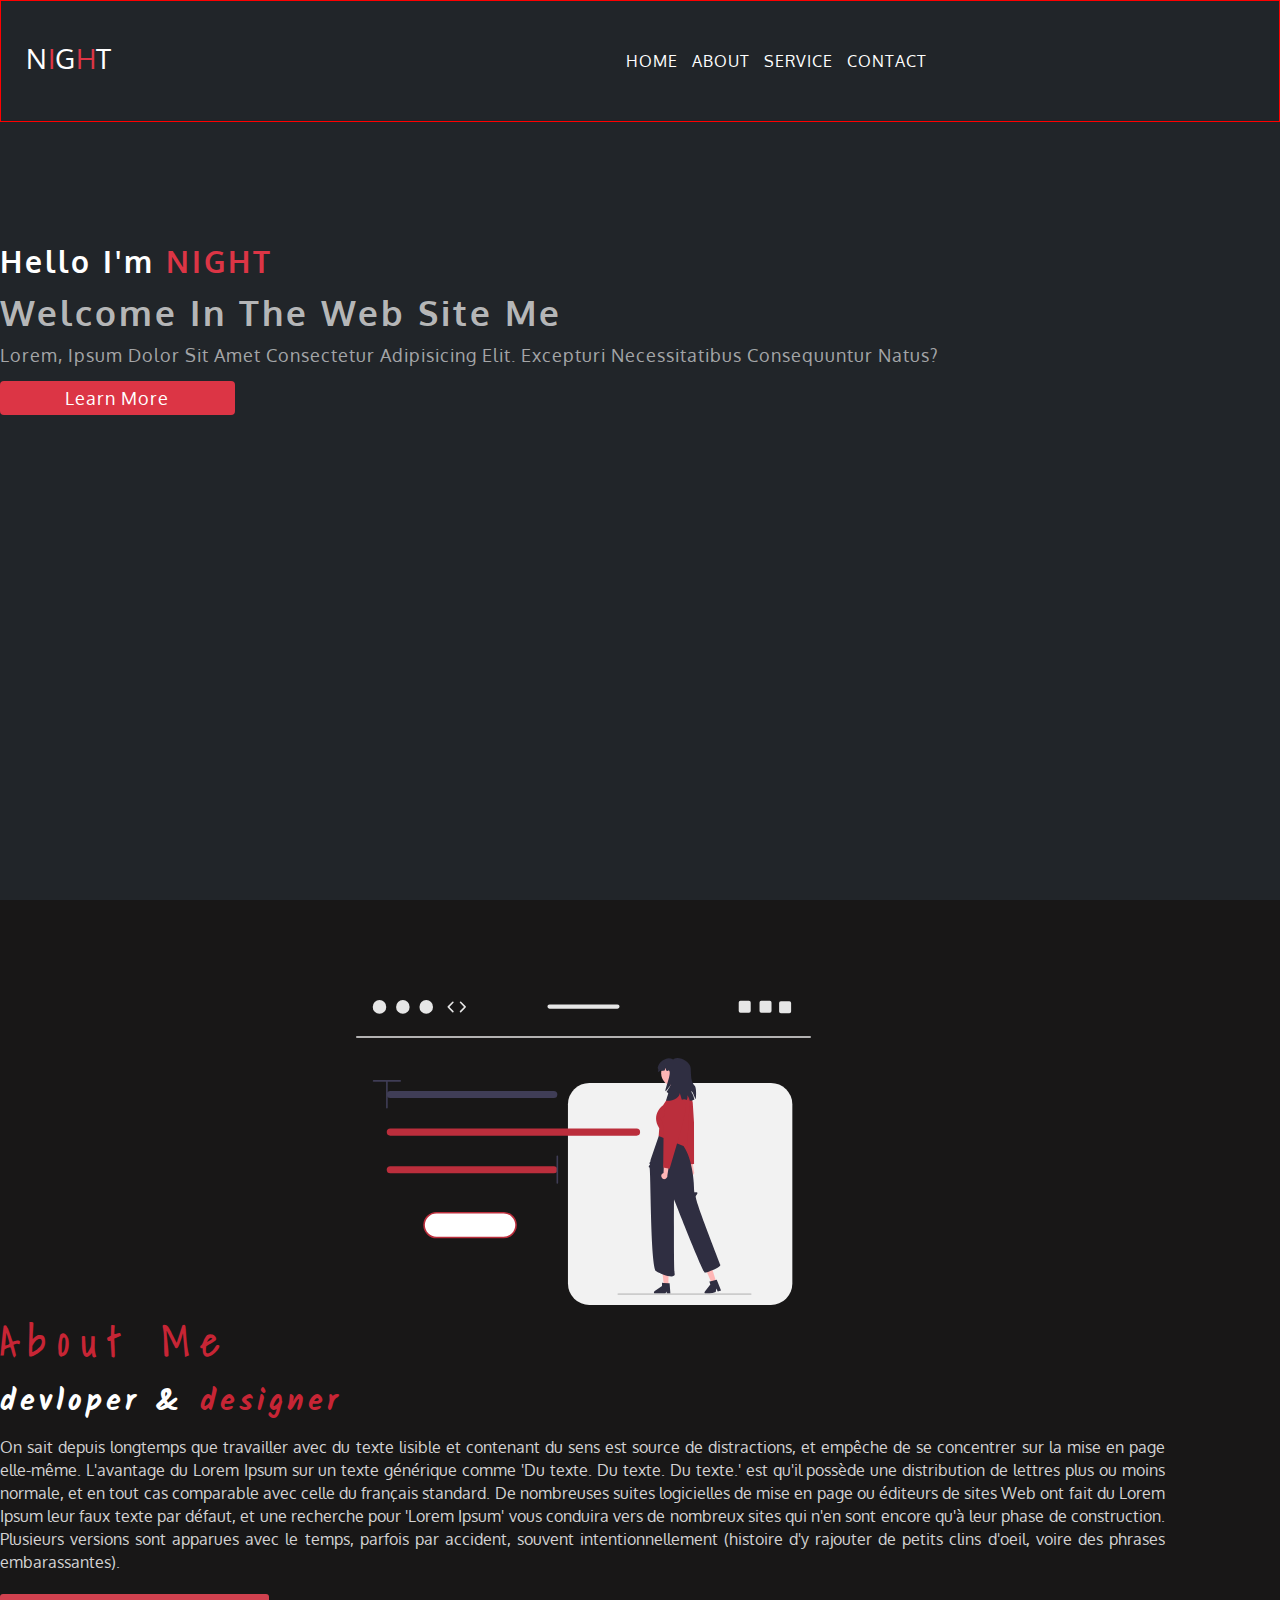
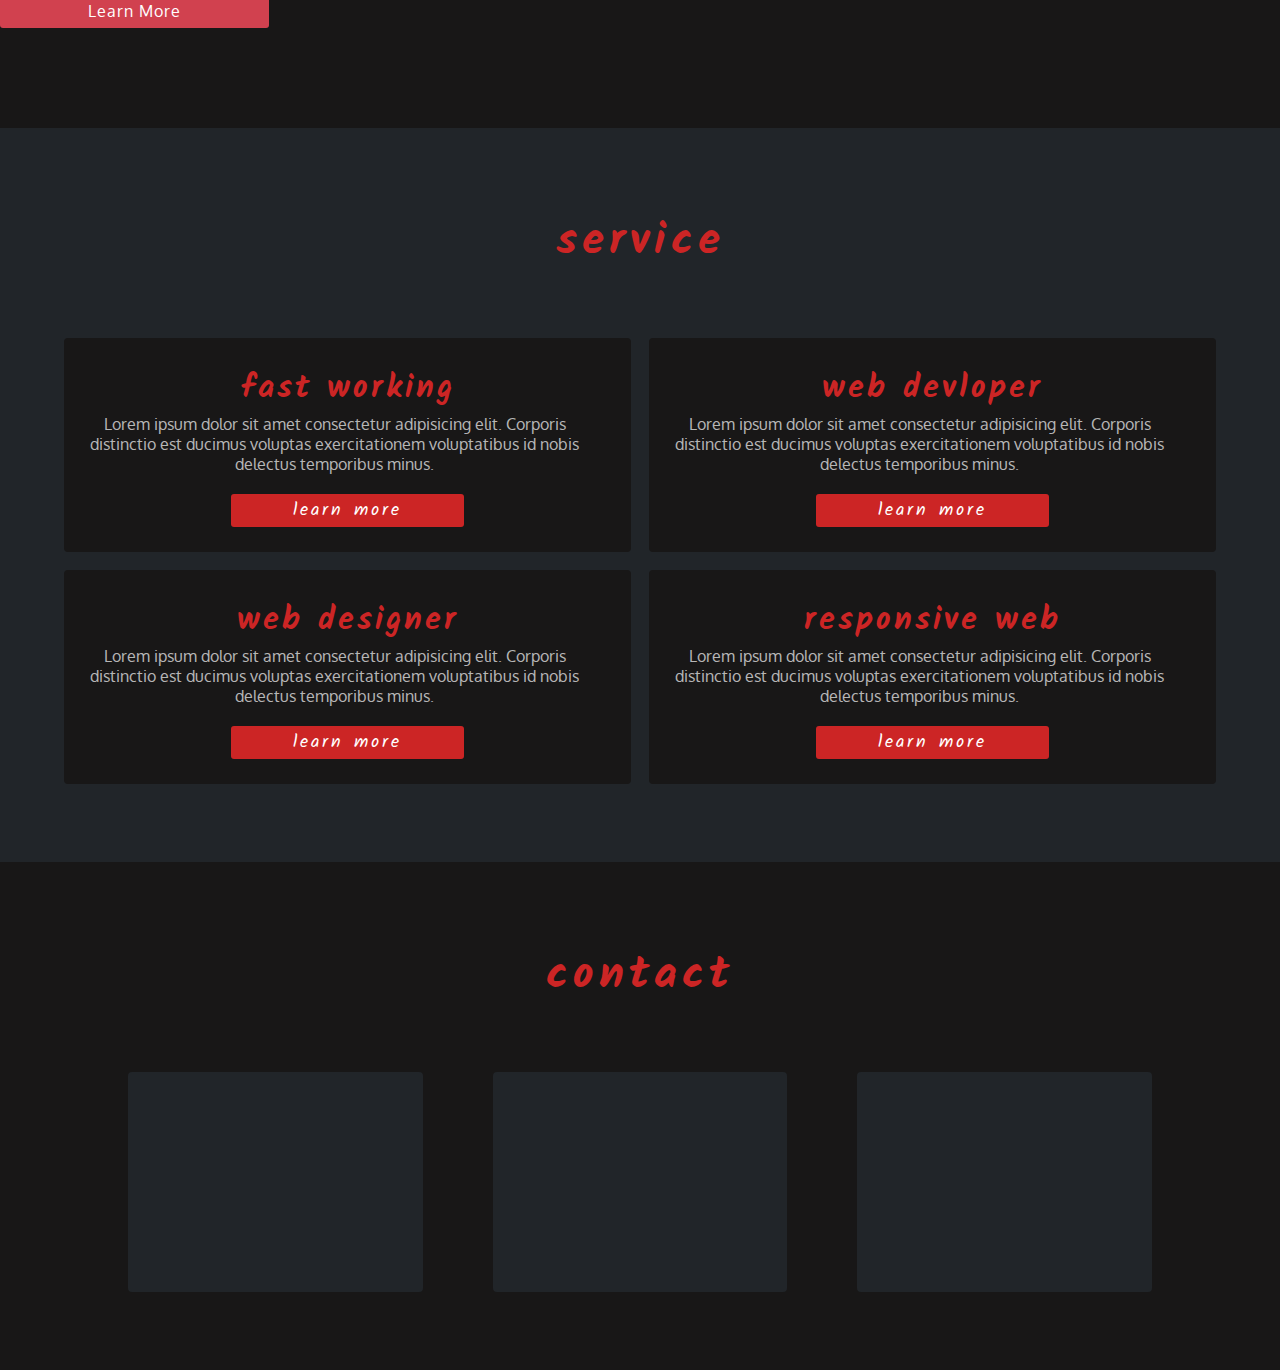
<file: index.html>
<!DOCTYPE html>
<html lang="en">
<head>
    <meta charset="UTF-8">
    <meta http-equiv="X-UA-Compatible" content="IE=edge">
    <meta name="viewport" content="width=device-width, initial-scale=1.0">
    <meta name="descriptions" content=".................">
    <meta name="keywords" content="night, sitewebnight, nighto">
    <link rel="stylesheet" href="header.css">
    <link rel="stylesheet" href="about.css">
    <link rel="stylesheet" href="service.css">
    <link rel="stylesheet" href="contact.css">
    <link rel="stylesheet" href="responsive-servicec.css">
    <link rel="stylesheet" href="responsive-about.css">
    <link rel="stylesheet" href="responsive-header.css">
    <link rel="stylesheet" href="responsive-contact.css">
    <link rel="stylesheet" href="https://cdnjs.cloudflare.com/ajax/libs/font-awesome/6.1.1/css/all.min.css" integrity="sha512-KfkfwYDsLkIlwQp6LFnl8zNdLGxu9YAA1QvwINks4PhcElQSvqcyVLLD9aMhXd13uQjoXtEKNosOWaZqXgel0g==" crossorigin="anonymous" referrerpolicy="no-referrer" /> 
    <link rel="preconnect" href="https://fonts.gstatic.com" crossorigin>
    <link href="https://fonts.googleapis.com/css2?family=Kalam:wght@300;400&family=Oxygen:wght@300;400;700&family=Shadows+Into+Light&display=swap" rel="stylesheet">
    <title>Document</title>
</head>
<body>
    <header class="header">
        <nav class="navbar">
            <div class="logo">
                <a href="#">n<span>i</span>g<span>h</span>t</a>
            </div>
            <div class="container-list">
            <ul>
                <li><a href="#">home</a></li>
                <li><a href="#about">about</a></li>
                <li><a href="#service">service</a></li>
                <li><a href="#contact">contact</a></li>
            </ul>
            <div class="icon-navbar">
                <a href="login.html" title="Click Here To Login"><i class="fa-solid fa-user"></i></a>
            </div>
            <div class="search">
                <input type="search" placeholder="Type To Search">
                <button class="btn">Search</button>
            </div>
            </div>
        </nav>
        <div class="content">
            <div class="title">
                <h4>hello i'm <span>night</span></h4>
                <h1>welcome in the web site me</h1>
                <p>Lorem, ipsum dolor sit amet consectetur adipisicing elit. Excepturi necessitatibus consequuntur natus?</p>
                <button>learn more</button>
            </div>
            <div class="img-title">
                <img src="header.svg" alt="...">
            </div>
        </div>
    </header>


    <section class="about" id="about">
        <div class="max-width-about">
            <div class="container-about">
                <div class="img-about">
                    <img src="about.svg" alt="">
                </div>
                <div class="title-about">
                    <h1>about me</h1>
                    <h2>devloper & <span>designer</span></h2>
                    <p>On sait depuis longtemps que travailler avec du texte lisible et contenant du sens est source de distractions, et empêche de se concentrer sur la mise en page elle-même. L'avantage du Lorem Ipsum sur un texte générique comme 'Du texte. Du texte. Du texte.' est qu'il possède une distribution de lettres plus ou moins normale, et en tout cas comparable avec celle du français standard. De nombreuses suites logicielles de mise en page ou éditeurs de sites Web ont fait du Lorem Ipsum leur faux texte par défaut, et une recherche pour 'Lorem Ipsum' vous conduira vers de nombreux sites qui n'en sont encore qu'à leur phase de construction. Plusieurs versions sont apparues avec le temps, parfois par accident, souvent intentionnellement (histoire d'y rajouter de petits clins d'oeil, voire des phrases embarassantes).
                    </p>
                    <button>learn more</button>
                </div>
            </div>
        </div>
    </section>

    <section class="service" id="service">
        <div class="max-width-service">
            <h1>service</h1>
            <div class="container-service">
                <div class="card">
                    <div class="title-card">
                        <i class="fa-solid fa-gears"></i>
                        <h2>fast working</h2>
                        <p>Lorem ipsum dolor sit amet consectetur adipisicing elit. Corporis distinctio est ducimus voluptas exercitationem voluptatibus id nobis delectus temporibus minus.</p>
                        <button>learn more</button>
                    </div>
                </div>
                <div class="card">
                    <div class="title-card">
                        <i class="fa-solid fa-laptop"></i>
                        <h2>web devloper</h2>
                        <p>Lorem ipsum dolor sit amet consectetur adipisicing elit. Corporis distinctio est ducimus voluptas exercitationem voluptatibus id nobis delectus temporibus minus.</p>
                        <button>learn more</button>
                    </div>
                </div>
                <div class="card">
                    <div class="title-card">
                        <i class="fa-solid fa-palette"></i>
                        <h2>web designer</h2>
                        <p>Lorem ipsum dolor sit amet consectetur adipisicing elit. Corporis distinctio est ducimus voluptas exercitationem voluptatibus id nobis delectus temporibus minus.</p>
                        <button>learn more</button>
                    </div>
                </div>
                <div class="card">
                    <div class="title-card">
                        <i class="fa-solid fa-mobile"></i>
                        <h2>responsive web</h2>
                        <p>Lorem ipsum dolor sit amet consectetur adipisicing elit. Corporis distinctio est ducimus voluptas exercitationem voluptatibus id nobis delectus temporibus minus.</p>
                        <button>learn more</button>
                    </div>
                </div>
            </div>
        </div>
    </section>

    <section class="contact" id="contact">
        <div class="max-width-contact">
            <h1>contact</h1>
            <div class="container-contact">
                <div class="card-contact">
                    <div class="box-contact">
                        <i class="fa-regular fa-envelope"></i>
                        <p>dispobible</p>
                    </div>
                </div>
                <div class="card-contact">
                    <div class="box-contact">
                        <i class="fa-solid fa-phone"></i>
                        <p>dispobible</p>
                    </div>
                </div>
                <div class="card-contact">
                    <div class="box-contact">
                        <i class="fa-solid fa-location-dot"></i>
                        <p>dispobible</p>
                    </div>
                </div>
            </div>
        </div>
    </section>
</body>
</html>
</file>
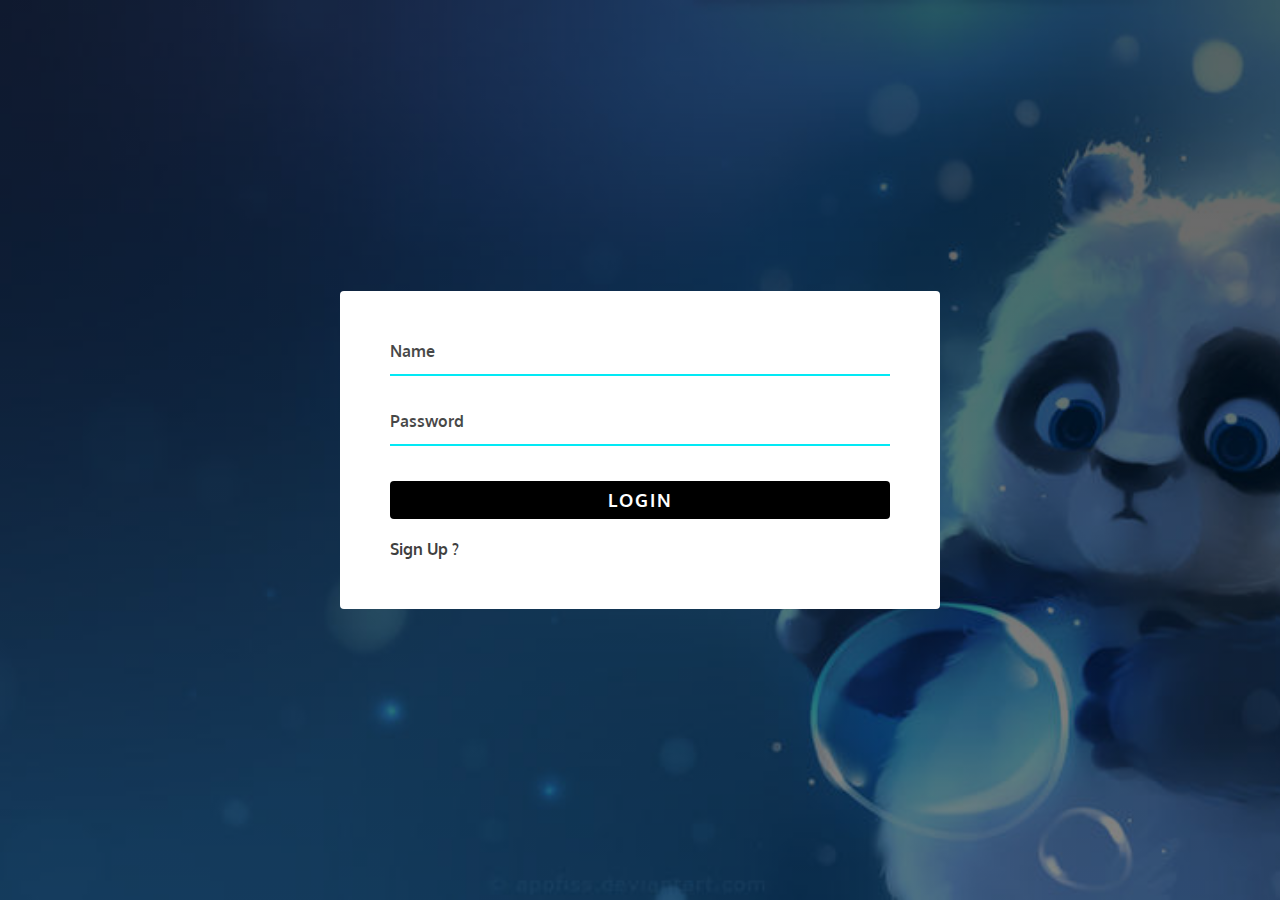
<file: login.html>
<!DOCTYPE html>
<html lang="en">
<head>
    <!-- page login -->
    <meta charset="UTF-8">
    <meta http-equiv="X-UA-Compatible" content="IE=edge">
    <meta name="viewport" content="width=device-width, initial-scale=1.0">
    <link rel="stylesheet" href="login.css">
    <link href="https://fonts.googleapis.com/css2?family=Oxygen:wght@300&display=swap" rel="stylesheet">
    <title>Document</title>
</head>
<body>
    <div class="center">
        <form>
            <div class="name">
            <input type="text">
            <label>Name</label>
            </div>
            <div class="pass">
            <input type="password">
            <label>Password</label>
            </div>
            <div class="links">
            <a href="index.html" class="login">Login</a>
            <a href="index.html" class="sign">Sign Up ?</a>
            </div>
        </form>
    </div>
</body>
</html>
</file>
<file: header.css>
*{
    margin: 0;
    padding: 0;
    box-sizing: border-box;
    font-family: 'Oxygen';
    scroll-behavior: smooth;
}


:root{
--bs-blue: #0d6efd;
--bs-indigo: #6610f2;
--bs-purple: #6f42c1;
--bs-pink: #d63384;
--bs-red: #dc3545;
--bs-orange: #fd7e14;
--bs-yellow: #ffc107;
--bs-green: #198754;
--bs-teal: #20c997;
--bs-cyan: #0dcaf0;
--bs-white: #fff;
--bs-gray: #6c757d;
--bs-gray-dark: #343a40;
--bs-gray-100: #f8f9fa;
--bs-gray-200: #e9ecef;
--bs-gray-300: #dee2e6;
--bs-gray-400: #ced4da;
--bs-gray-500: #adb5bd;
--bs-gray-600: #6c757d;
--bs-gray-700: #495057;
--bs-gray-800: #343a40;
--bs-gray-900: #212529;
--bs-primary: #0d6efd;
--bs-secondary: #6c757d;
--bs-success: #198754;
--bs-info: #0dcaf0;
--bs-warning: #ffc107;
--bs-danger: #dc3545;
--bs-light: #f8f9fa;
--bs-dark: #212529;
}

.header{
    background-color: var(--bs-dark);
    height: 100vh;
    width: 100%;
}

.navbar{
    display: flex;
    justify-content: space-between;
    align-items: center;
    padding: 30px 200px;
    width: 100%;
}

.logo a{
    color: white;
    text-decoration: none;
    text-transform: uppercase;
    font-size: 28px;
    letter-spacing: 0.6px;
}

.logo span{
    color: var(--bs-danger);
}

.navbar ul li{
    display: inline-block;
    list-style: none;
}

.navbar ul li a{
    color: white;
    text-transform: uppercase;
    text-decoration: none;
    font-weight: 500;
    letter-spacing: 1px;
    margin-left: 10px;
}

.navbar ul li a:hover{
    color: var(--bs-danger);
}

.container-list{
    display: flex;
    align-items: center;
    justify-content: space-between;
    flex-wrap: wrap;
    padding: 20px;
    width: 55%; 
}

.container-list .icon-navbar i{
    color: #fff;
    font-size: 20px;
    margin-left: 130px;
    cursor: pointer;
}

.container-list .icon-navbar i:hover{
    color: var(--bs-danger);
}

.container-list .search  input{
    padding: 6.1px 7px;
    width: 219px;
    border: none;
    border-top-left-radius: 3px;
    border-bottom-left-radius: 3px;
}

.container-list .search{
    display: flex;
    align-items: center;
}

.container-list .search .btn{
    padding: 0px 12px;
    border: none;
    border-top-right-radius: 3px;
    border-bottom-right-radius: 3px;
    cursor: pointer;
    background-color: var(--bs-danger);
    color: #fff;
    text-transform: capitalize;
    letter-spacing: 1px;
    height: 30px;
    width: 75px;
}

.container-list .search .btn:hover{
    background-color: #bb2e3c;
}

.container-list .search:focus{
    outline: none;
    border: none;
}

.container-list .search input:focus{
    border: none;
    outline: none;
}

.content{
    display: flex;
    justify-content: space-between;
    align-items: center;
    width: 90%;
    padding-top: 120px;
    margin: auto;
}

.img-title img{
    width: 90%;
}

.title h4{
    color: white;
    font-size: 30px;
    letter-spacing: 3px;
    margin-bottom: 10px;
    text-transform: capitalize;
}

.title span{
    color: var(--bs-danger);
    text-transform: uppercase;
}

.title h1{
    color: rgba(216, 216, 216, 0.836);
    font-size: 40px;
    letter-spacing: 3px;
    text-transform: capitalize;
    margin-bottom: 10px;
}

.title p{
    font-size: 18px;
    text-transform: capitalize;
    color: rgba(255, 255, 255, 0.603);
    letter-spacing: 1px;
    width: 75%;
    text-align: left;
    margin-bottom: 15px;
}

.title button{
    background-color: var(--bs-danger);
    color: white;
    border: none;
    border-radius: 4px;
    padding: 6px 0px;
    width: 15%;
    font-size: 18px;
    letter-spacing: 1px;
    text-transform: capitalize;
    cursor: pointer;
}

.title button:hover{
    background-color: #dc3546bd;
}
</file>
<file: about.css>
.about{
    background-color: rgb(24, 23, 23);
    padding: 100px 0;
    color: white;
    width: 100%;
}

.max-width-about{
    width: 70%;
    margin: auto;
}

.about .max-width-about .container-about{
    display: flex;
    justify-content: space-between;
    align-items: center;
}

.title-about{
    width: 45%;
}

.title-about h1{
    text-transform: capitalize;
    font-size: 40px;
    margin-bottom: 5px;
    letter-spacing: 12px;
    color: #c72535;
    font-family: 'Shadows Into Light';
}

.title-about h2{
    font-family: 'Kalam';
    letter-spacing: 4px;
    margin-bottom: 10px;
    font-size: 30px;
}

.title-about span{
    font-family: 'Kalam';
    letter-spacing: 4px;
    color: #c72535;
    font-size: 30px;
}

.title-about p{
    text-align: left;
    width: 91%;
    text-align: justify;
    line-height: 23px;
    color: rgba(255, 255, 255, 0.822);
    margin-bottom: 20px;
}

.title-about button{
    padding: 7px 0px;
    width: 21%;
    border: none;
    font-size: 16px;
    border-radius: 3px;
    background-color: #d1414f;
    color: #fff;
    text-transform: capitalize;
    letter-spacing: 1px;
    cursor: pointer;
}

.title-about button:hover{
    background-color: #c72535;
}
</file>
<file: service.css>
.service{
    padding: 78px 0;
    background-color: #212529;
    width: 100%;
}

.max-width-service{
    width: 90%;
    margin: auto;
}

.max-width-service h1{
    font-size: 45px;
    letter-spacing: 5px;
    color: rgb(204, 37, 37);
    text-align: center;
    font-family: 'Kalam';
    margin-bottom: 60px;
}

.container-service{
    display: grid;
    grid-template-columns: repeat(auto-fit, minmax(250px, 1fr));
    column-gap: 18px;
}

.card{
    background-color: rgb(24, 23, 23);
    padding: 25px;
    border-radius: 3px;
    border-radius: 4px;
}

.title-card{
    text-align: center;
}

.title-card i{
    font-size: 65px;
    margin-bottom: 20px;
    color: rgb(199, 29, 29);
}

.title-card h2{
    color: rgb(204, 37, 37);
    font-family: 'Kalam';
    letter-spacing: 3px;
    font-size: 32px;
}

.title-card p{
    color: rgba(255, 255, 255, 0.705);
    width: 95%;
    margin-bottom: 20px;
}

.title-card button{
    background-color: rgb(204, 37, 37);
    color: white;
    padding: 2px 0;
    width: 45%;
    border: none;
    border-radius: 3px;
    font-size: 18px;
    letter-spacing: 3px;
    font-family: 'Kalam';
}

.title-card button:hover{
    background-color: rgba(204, 37, 37, 0.678);
}
</file>
<file: contact.css>
.contact{
    background-color: rgb(24, 23, 23);
    padding: 78px 0;
    width: 100%;
}

.max-width-contact h1{
    font-size: 45px;
    letter-spacing: 5px;
    color: rgb(204, 37, 37);
    text-align: center;
    font-family: 'Kalam';
    margin-bottom: 60px;
}

.container-contact{
    width: 80%;
    margin: auto;
    display: grid;
    grid-template-columns: repeat(auto-fit, minmax(280px, 1fr));
    column-gap: 70px;
}

.card-contact{
    height: 220px;
    position: relative;
    border-radius: 4px;
    background-color: #212529;
}

.card-contact:hover{
    transform: translateY(-2px);
}

.box-contact i{
    color: rgb(204, 37, 37);
    position: absolute;
    left: 50%;
    top: 50%;
    transform: translate(-50%,-50%);
    font-size: 60px;
    cursor: pointer;
}
.box-contact p{
    background-color: rgb(204, 37, 37);
    height: 40px;
    text-align: center;
    position: absolute;
    bottom: 0;
    width: 100%;
    line-height: 40px;
    font-size: 18px;
    letter-spacing: 1px;
    color: #fff;
    z-index: -1;
    transition: 0.6s;
}
</file>
<file: responsive-servicec.css>
@media (max-width: 1480px){
    .container-service{
        display: grid;
        grid-template-columns: repeat(2, 1fr);
        column-gap: 18px;
        row-gap: 18px;
    }
}

@media (max-width: 1300px){
    .container-service{
        display: grid;
        grid-template-columns: repeat(2, 1fr);
        column-gap: 18px;
        row-gap: 18px;
    }
}

@media (max-width: 600px){
    .container-service{
        display: grid;
        grid-template-columns: repeat(1, 1fr);
        column-gap: 18px;
        row-gap: 18px;
    }
}
</file>
<file: responsive-about.css>
@media (max-width: 1480px){
    .max-width-about{
        width: 90%;
    }

    
}

@media (max-width: 1300px){
    .max-width-about{
        width: 100%;
    }
    
    .container-about{
        display: flex;
        flex-direction: column;
    }
    
    .img-about img{
        width: 80%;
    }
    
    .title-about{
        width: 100%;
    }

    .icon-navbar{
        position: absolute;
        right: 50px;
    }
}

@media (max-width: 600px){
    .max-width-about{
        width: 100%;
    }
    
    .container-about{
        display: flex;
        flex-direction: column;
    }
    
    .img-about img{
        width: 80%;
    }
    
    .title-about{
        width: 100%;
    }
}
</file>
<file: responsive-header.css>
@media (max-width: 1480px){
    .container-list .search{
        display: none;
    }
}


@media (max-width: 1300px){
    .header{
        background-color: var(--bs-dark);
        height: 100vh;
        width: 100%;
    }

    .navbar{
        width: 100%;
        border: solid 1px red;
        position: relative;
    }

    
    .logo a{
        display: inline-block;
        position: absolute;
        left: 25px;
        bottom: 45px;
    }
    
    .logo span{
        color: var(--bs-danger);
    }
    
    .navbar ul li{
        display: inline-block;
        list-style: none;
    }

    
    .container-list .search{
        display: none;
    }
    
    
    
    .content{
        display: flex;
        justify-content: space-between;
        align-items: center;
        width: 100%;
        padding-top: 120px;
        margin: auto;
    }
    
    .img-title img{
        display: none;
    }
    
    .title h4{
        color: white;
        font-size: 30px;
        letter-spacing: 3px;
        margin-bottom: 10px;
        text-transform: capitalize;
    }

    
    .title h1{
        color: rgba(216, 216, 216, 0.836);
        font-size: 35px;
        letter-spacing: 3px;
        text-transform: capitalize;
        margin-bottom: 10px;
    }
    
    .title p{
        font-size: 18px;
        text-transform: capitalize;
        color: rgba(255, 255, 255, 0.603);
        letter-spacing: 1px;
        width: 100%;
        text-align: left;
        margin-bottom: 15px;
    }
    
    .title button{
        background-color: var(--bs-danger);
        color: white;
        border: none;
        border-radius: 4px;
        padding: 6px 0px;
        width: 25%;
        font-size: 18px;
        letter-spacing: 1px;
        text-transform: capitalize;
        cursor: pointer;
    }
    
}

@media (max-width: 600px){
    .header{
        background-color: var(--bs-dark);
        height: 100vh;
        width: 100%;
    }

    .navbar{
        width: 100%;
        border: solid 1px red;
        position: relative;
    }

    
    .logo a{
        display: inline-block;
        position: absolute;
        left: 25px;
        bottom: 45px;
    }
    
    .logo span{
        color: var(--bs-danger);
    }
    
    .navbar ul li{
        display: none;
        list-style: none;
    }

    
    .container-list .search{
        display: none;
    }
    
    
    
    .content{
        display: flex;
        justify-content: space-between;
        align-items: center;
        width: 100%;
        padding-top: 120px;
        margin: auto;
    }
    
    .img-title img{
        display: none;
    }
    
    .title h4{
        color: white;
        font-size: 30px;
        letter-spacing: 3px;
        margin-bottom: 10px;
        text-transform: capitalize;
    }

    
    .title h1{
        color: rgba(216, 216, 216, 0.836);
        font-size: 35px;
        letter-spacing: 3px;
        text-transform: capitalize;
        margin-bottom: 10px;
    }
    
    .title p{
        font-size: 18px;
        text-transform: capitalize;
        color: rgba(255, 255, 255, 0.603);
        letter-spacing: 1px;
        width: 100%;
        text-align: left;
        margin-bottom: 15px;
    }
    
    .title button{
        background-color: var(--bs-danger);
        color: white;
        border: none;
        border-radius: 4px;
        padding: 6px 0px;
        width: 25%;
        font-size: 18px;
        letter-spacing: 1px;
        text-transform: capitalize;
        cursor: pointer;
    }
    
}
</file>
<file: responsive-contact.css>
@media (max-width: 600px){
.container-contact{
    display: grid;
    grid-template-columns: repeat(280px, 1fr);
    row-gap: 18px;
}
}



@media (max-width: 1300px){
    .container-contact{
        display: grid;
        grid-template-columns: repeat(280px, 1fr);
        row-gap: 25px;
    }
    }
</file>
<file: login.css>
*{
    margin: 0;
    padding: 0;
    box-sizing: border-box;
    font-family: 'Oxygen';
    font-weight: 800;
}

body{
    background: linear-gradient(rgba(0, 0, 0, 0.616),rgba(0, 0, 0, 0.479)),url(user.jpg);
    width: 100%;
    height: 100vh;
    background-position: center;
    background-size: cover;
}

.center{
    position: absolute;
    left: 50%;
    top: 50%;
    transform: translate(-50%,-50%);
}

form{
    display: flex;
    flex-direction: column;
    background-color: #fff;
    width: 600px;
    padding: 50px;
    border-radius: 4px;
    position: relative;
}

form p{
    font-size: 14px;
    letter-spacing: 1px;
    color: rgba(0, 0, 0, 0.767);
    margin-bottom: 4px;
}

form input{
    border: solid 1px silver;
    padding: 8px 0px;
    margin-bottom: 35px;
    border: none;
    border-bottom: 2px solid #02e9f5;
}

form .name input{
    position: relative;
}

form .name{
    position: relative;
}

form .pass{
    position: relative;
}

form .name label{
    position: absolute; 
    left: 0;
    bottom: 50px;
    color: rgba(0, 0, 0, 0.719);
    pointer-events: none;
    transition: 0.5s;
}

form .name input:focus ~ label{
    transform: translateY(-20px);
}

form .pass input:focus ~ label{
    transform: translateY(-20px);
}

form .pass label{
    position: absolute;
    left: 0;
    bottom: 50px;
    color: rgba(0, 0, 0, 0.719);
    pointer-events: none;
    transition: 0.5s;
}

form .name input{
    width: 100%;
}

form .pass input{
    width: 100%;
}

form input:focus{
    outline: none;
}

form .login{
    width: 100%;
    padding: 8px 16px;
    text-align: center;
    font-size: 18px;
    border-radius: 4px;
    letter-spacing: 2px;
    text-transform: uppercase;
    text-decoration: none;
    background-color: black;
    color: #fff;
    margin-bottom: 20px;
}

form .login:hover{
    background-color: rgba(0, 0, 0, 0.959);
}

.links{
    display: flex;
    flex-direction: column;
}

.links .sign{
    text-decoration: none;
    color: rgba(0, 0, 0, 0.76);
}

.links .sign:hover{
    text-decoration: underline;

}

@media (max-width: 680px){
    form{
        display: flex;
        flex-direction: column;
        background-color: #fff;
        width: 500px;
        padding: 50px;
        border-radius: 4px;
        position: relative;
    }
}

@media (max-width: 600px){
    form{
        display: flex;
        flex-direction: column;
        background-color: #fff;
        width: 400px;
        padding: 50px;
        border-radius: 4px;
        position: relative;
    }
}

@media (max-width: 420px){
    form{
        display: flex;
        flex-direction: column;
        background-color: #fff;
        width: 300px;
        padding: 50px;
        border-radius: 4px;
        position: relative;
    }
}
</file>
